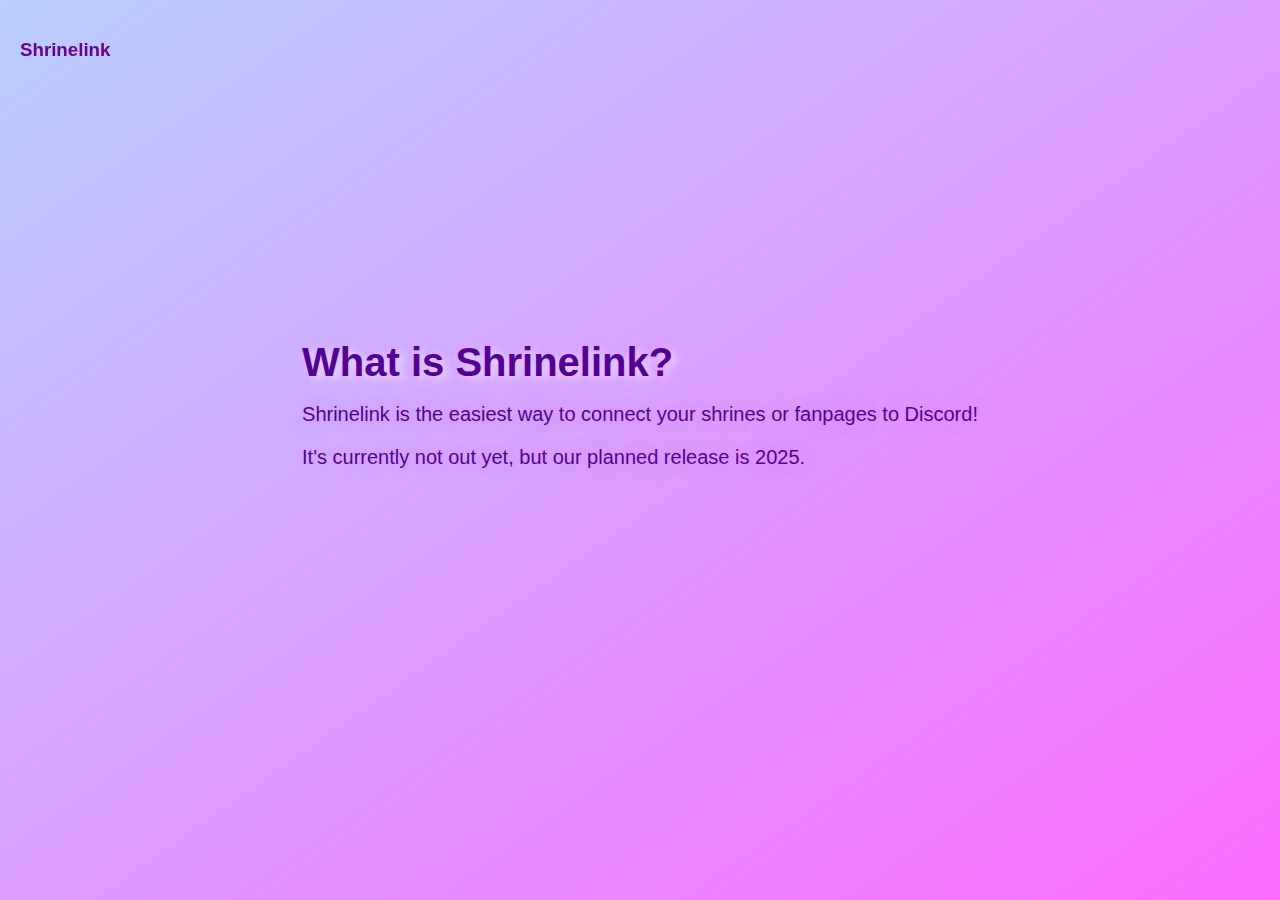
<file: about.html>
<!DOCTYPE html>
<html>
<head>
    <meta charset="UTF-8">
    <title>Shrinelink</title>
    <link href="https://fonts.cdnfonts.com/css/product-sans" rel="stylesheet">
    <link rel="stylesheet" href="stylep.css">
</head>
<body>
    <div class="navbar">
        <h3><a href="index.html">Shrinelink</a></h3>
        <div class="nav-items">
        </div>
    </div>
    </div>
    <div class="main">
        <div class="content">
            <div class="heading-group">
                <h1>What is Shrinelink?</h1>
                <br>
                <p>Shrinelink is the easiest way to connect your shrines or fanpages to Discord!</p>
                <p>It's currently not out yet, but our planned release is 2025.</p>
            </div>
        </div>
    </div>

    <script>
        window.onload = function() {
            document.body.style.opacity = "1";
        };
    </script>
</body>
</html>
</file>
<file: stylep.css>
body {
    background: linear-gradient(to bottom right, #b8cfff, #fd6bff);
    background-repeat: no-repeat;
    background-attachment: fixed;
    margin: 0;
    padding: 0;
    font-family: 'Product Sans', sans-serif;
    color: rgb(83, 0, 151);
    opacity: 0;
    animation: fade-in 0.5s ease-in-out forwards;
}

a {
    text-decoration: none;
    color: rgb(107, 0, 150);
}

@keyframes fade-in {
    0% {
        opacity: 0;
    }
    100% {
        opacity: 1;
    }
}

.navbar {
    display: flex;
    align-items: center;
    justify-content: space-between;
    padding: 20px;
    position: fixed;
    top: 0;
    width: 100%;
    box-sizing: border-box;
    z-index: 1;
}

.nav-items {
    display: flex;
    align-items: center;
    justify-content: flex-end;
}

.nav-item {
    margin: 0 15px;
    text-transform: uppercase;
    font-size: 18px;
    letter-spacing: 2px;
    cursor: pointer;
}

.main {
    margin-top: 70px;
    padding-bottom: 30px;
    overflow-y: auto;
    display: flex;
    justify-content: center;
    align-items: flex-start;
}

.content {
    margin-top: 30vh;
    text-align: left;
    max-width: 800px;
    padding: 0 20px;
}

.heading-group {
    margin-bottom: 30px;
}

h1 {
    margin: 0;
    font-size: 40px;
    font-weight: bold;
    text-shadow: 5px 3px 8px rgba(255, 255, 255, 0.575);
}

p {
    font-size: 20px;
    margin-top: 0;
    background: none;
    text-shadow: 0px 0px 50px rgba(0, 0, 0, 0.3);
}

span { transition: all .2s ease-in-out; 
}

span:hover { transform: scale(1.1); }
</file>
